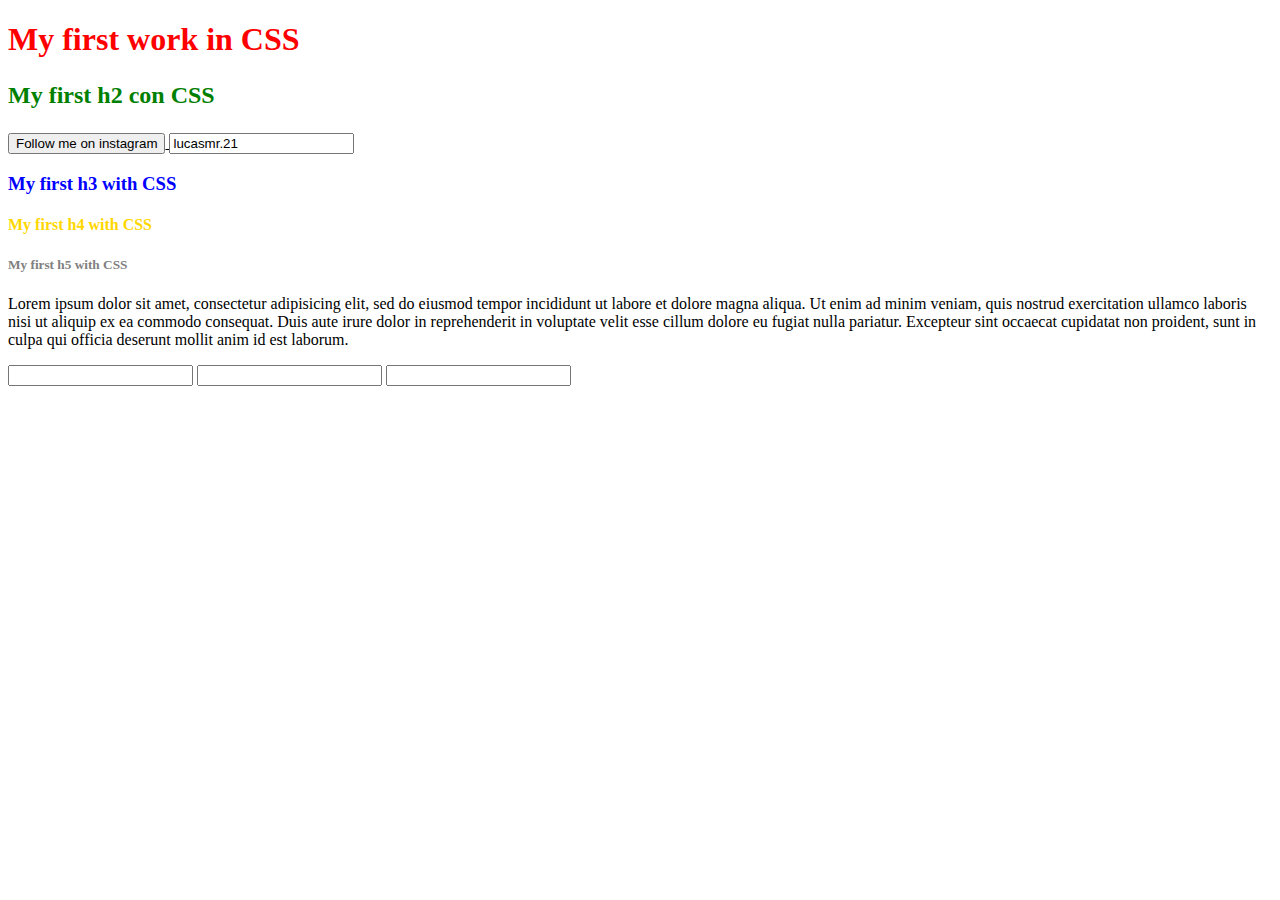
<file: index.html>
<!DOCTYPE html>
<html>
<head>
	<meta charset="utf-8">
	<meta name="viewport" content="width=device-width, initial-scale=1">
	<link rel="icon" href="css.ico">
	<title>
		Learning with @lucasmr.21
	</title>
	<link rel="stylesheet" type="text/css" href="Style.css">
</head>
<body>
	<h1 id="element-for-modify" stale="yes">My first work in CSS</h1>
	<h2 class="title-h2"><p>My first h2 con CSS</p></h2>
	<a href="https://instagram.com/lucasmr.21" target="_blank">
		<button>
			Follow me on instagram
		</button>
	</a>
	<input type="text" value="lucasmr.21">
	<h3><p lang="en-us">My first h3 with CSS</p></h3>
	<h4><b>My first h4 with CSS</b></h4>
	<h5 class="title-h5"><p id="color-purple">My first h5 with CSS</p></h5>
	<p>Lorem ipsum dolor sit amet, consectetur adipisicing elit, sed do eiusmod
	tempor incididunt ut labore et dolore magna aliqua. Ut enim ad minim veniam,
	quis nostrud exercitation ullamco laboris nisi ut aliquip ex ea commodo
	consequat. Duis aute irure dolor in reprehenderit in voluptate velit esse
	cillum dolore eu fugiat nulla pariatur. Excepteur sint occaecat cupidatat non
	proident, sunt in culpa qui officia deserunt mollit anim id est laborum.</p>
	<div class="form">
		<input type="text" class="form__input">
		<input type="text" class="form__input--active">
		<input type="password" class="form__input">
		<p class="form__p">
			<h2 class="form__p-h2"></h2>
		</p>
	</div>
</body>
</html>
</file>
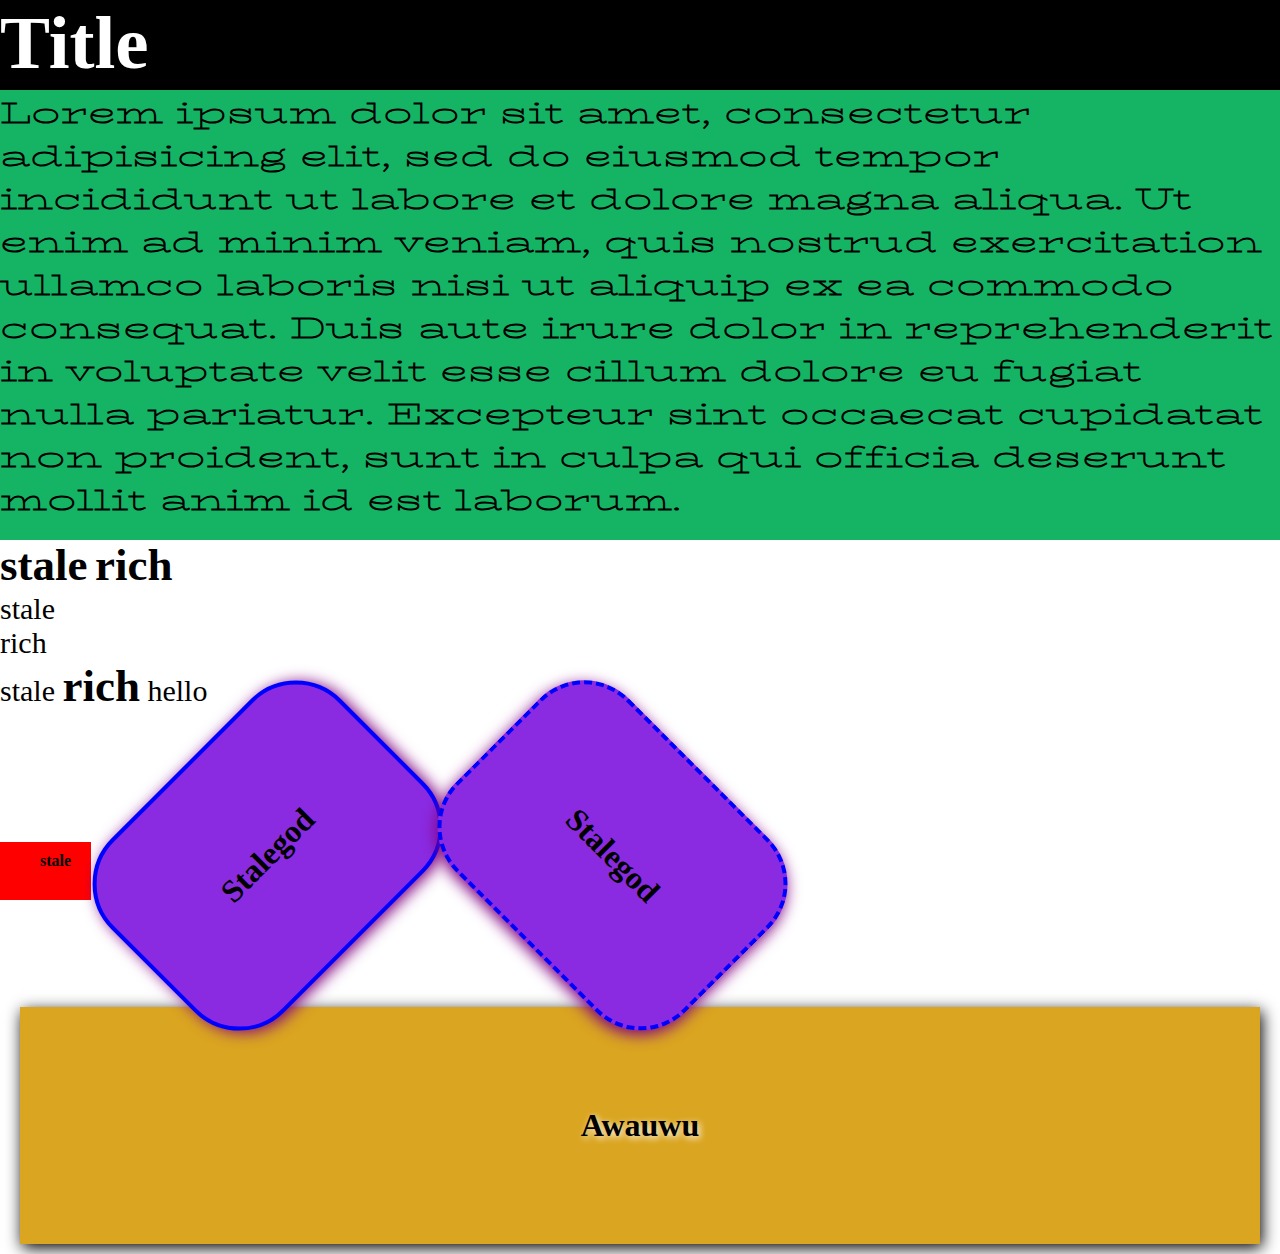
<file: index2.html>
<!DOCTYPE html>
<html>	
	<head>
		<title>Second page programmed in CSS</title>
		<meta charset="utf-8">
		<link rel="stylesheet" type="text/css" href="normalize.css">
		<link rel="stylesheet" type="text/css" href="Style2.css">
		<link href="https://fonts.googleapis.com/css2?family=BhuTuka+Expanded+One&display=swap" rel="stylesheet">
	</head> 
	<body>  
		<div class="form">
			<h2 class="form__h2">Title</h2>
		</div>
		<div class="stale">
			<h3 class="stale__h3">Lorem ipsum dolor sit amet, consectetur adipisicing elit, sed do eiusmod tempor incididunt ut labore et dolore magna aliqua. Ut enim ad minim veniam,
			quis nostrud exercitation ullamco laboris nisi ut aliquip ex ea commodo consequat. Duis aute irure dolor in reprehenderit in voluptate velit esse cillum dolore eu fugiat nulla pariatur. Excepteur sint occaecat cupidatat non
			proident, sunt in culpa qui officia deserunt mollit anim id est laborum.</h3>
		</div>
	<div id="baki">
		<h2>stale</h2>
		<h2>rich</h2>
		<p>stale</p> <!-- P is a element in block-->
		<p>rich</p>
		<b>stale</b>
		<h2>rich</h2>
		<b>hello</b> <!-- b is a element inline-->
	</div>
		<h4>stale</h4>
		<h5>Stalegod</h5><h5 id="camote">Stalegod</h5>
		<h6>Awauwu</h6>
		</body>
</html>
</file>
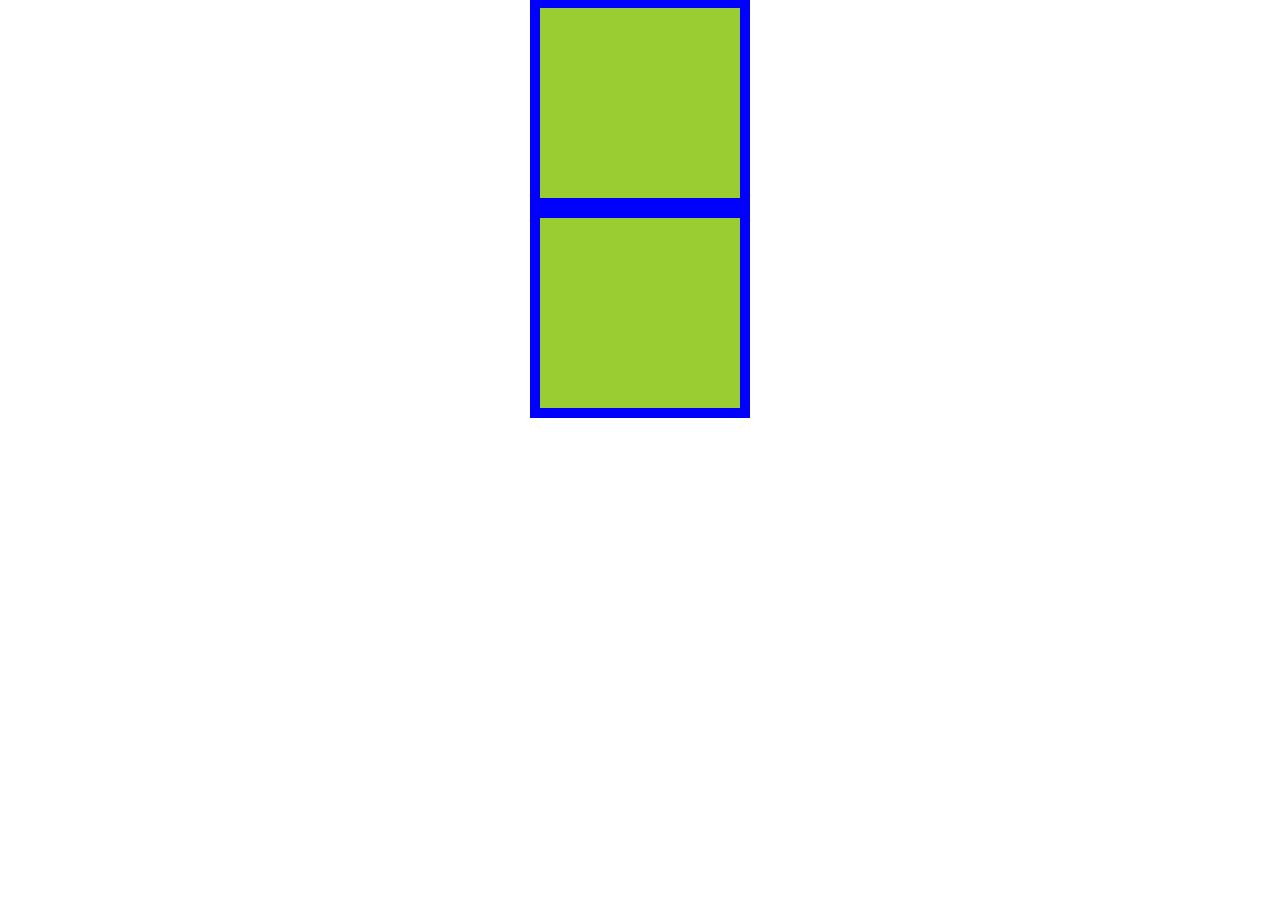
<file: outline.html>
<!DOCTYPE html>
<html>
	<link rel="stylesheet" type="text/css" href="outline.css">
	
<head>
	<meta charset="utf-8">
	<meta name="viewport" content="width=device-width, initial-scale=1">
	<title></title>
</head>
<body>
<div class="box1">
</div>
<div class="box2">
</div>
</body>
</html>
</file>
<file: Style.css>
#color-purple {
	color: purple;
}
* {
	color: black;
}
[stale="yes"] {
	color: red;
}
h3 p {
	color: blue;
}
h4 b {
	color: gold;
}
.title-h2 p {
	color: green;
}
.title-h2 p:hover {
	color: violet;
}
.title-h5 p {
	color: grey !important	
}
.form__input:first-child {
	color: red;
}
.form__input--active {
	color: green;
}
</file>
<file: Style2.css>
* {
	padding: 0px;
	margin: 0px;
}
.form {
	font-size: 15px;
	font-family: Georgia;
	background-color: #000;
	width: 100vw;
	height: 10vh;
	color: white;
}

.form__h2 {
	font-size: 5em;
}
.stale {
	font-size: 2em;
	background-color: #15B464;
	width: 100vw;
	height: 50vh;
}
.stale__h3 {
	font-family: 'BhuTuka Expanded One', cursive;
	font-weight:
}

#baki {
	font-family: 'lobster', cursive;
	font-weight: 100;
	font-size: 30px;
}

/* contrary to the elements in block the "inline" elements can't use width or height*/

h2 {
	display: inline;
}

h4 {
	background-color: red;
	display: inline-block;
	padding: 10px /*top*/20px/*right*/ 30px/*bottom*/ 40px/*left*/;
}
		
h5 {
	font-size: 2em;
	display: inline-block;
	background-color: blueviolet;
	padding: 100px;
	box-sizing: border-box;
	text-align: center;
	margin: 20px 10px;
	border-radius: 2em;
	border: 4px solid blue;
	transform: rotate(-45deg);
	box-shadow: 2px 4px 15px purple;
	}
#camote {
	font-size: 2em;
	display: inline-block;
	background-color: blueviolet;
	padding: 100px;
	box-sizing: border-box;
	text-align: center;
	margin: 20px 10px;
	border-radius: 2em;
	border: 4px dashed blue;
	transform: rotate(45deg);
}
h6 {
	font-size: 2em;
	display: block;
	background-color: goldenrod;
	content: ; /*Space used by the text*/
	padding: 100px; /*Space between text and border*/
	border: 5px green;
	box-shadow: 2px 4px 15px 0 #000;
	text-shadow: 2px 2px 7px #fff;
	margin: 10px 20px; /*border out of the border*/
	text-align: center;
}
</file>
<file: outline.css>
* {
	font-family: 'Lobster', cursive;
	font-weight: 100;
	font-size: 30px;
}
.box1, .box2 {
	width: 200px;
	height: 200px;
	margin: auto;
	background-color: yellowgreen;
	box-sizing: content-box;
	outline: 10px solid blue;
}
</file>
